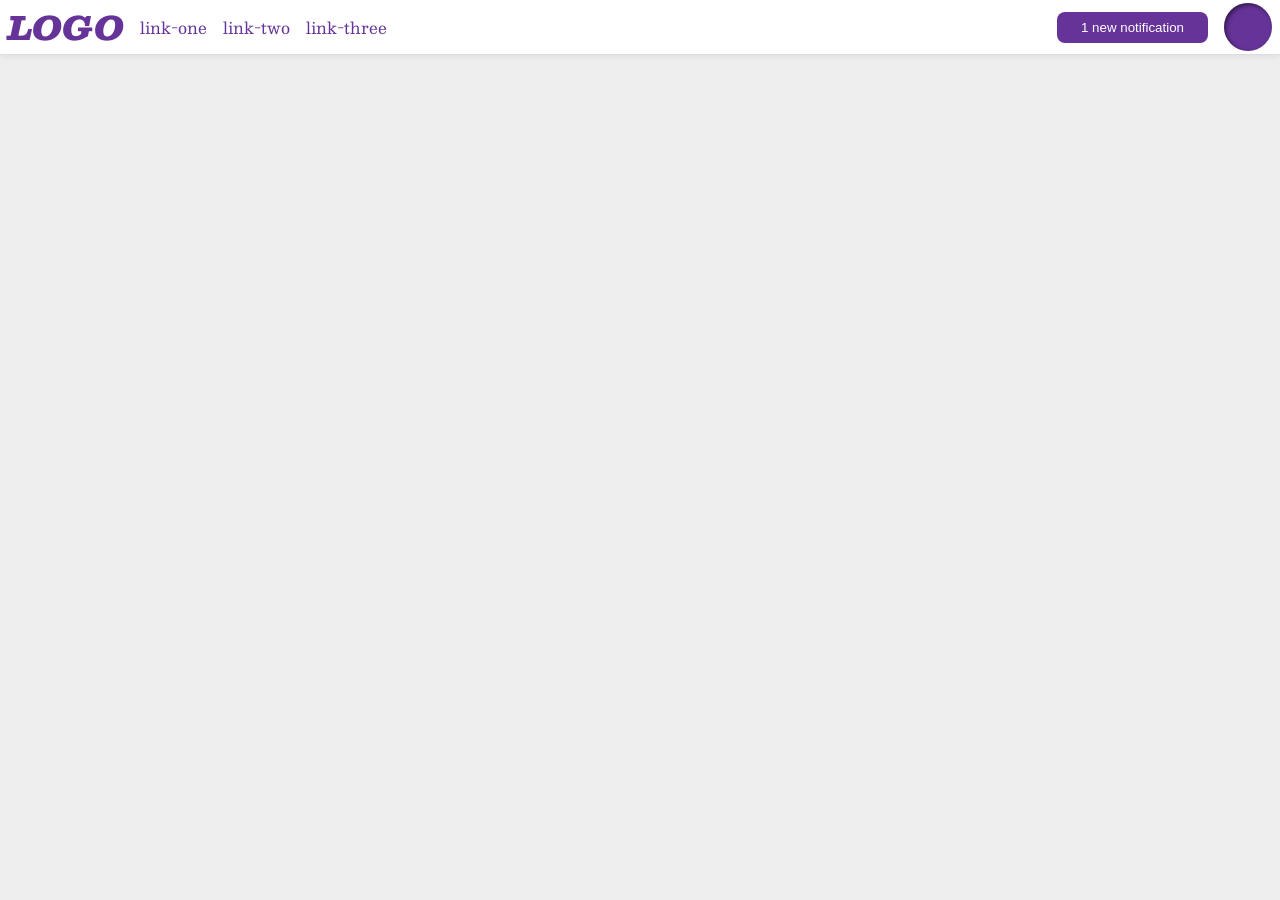
<file: foundations/flex/03-flex-header-2/index.html>
<!DOCTYPE html>
<html lang="en">
  <head>
    <meta charset="UTF-8">
    <meta http-equiv="X-UA-Compatible" content="IE=edge">
    <meta name="viewport" content="width=device-width, initial-scale=1.0">
    <title>Flex Header 2</title>
    <link rel="stylesheet" href="style.css">
  </head>
  <body>
    <div class="header">
      
      <div class="left">
        <div class="logo">
          LOGO
        </div>
        <ul class="links">
          <li><a href="https://google.com">link-one</a></li>
          <li><a href="https://google.com">link-two</a></li>
          <li><a href="https://google.com">link-three</a></li>
        </ul>
      </div>

      <div class="right">
        <button class="notifications">
          1 new notification
        </button>
        <div class="profile-image"></div>
      </div>

    </div>
  </body>
</html>
</file>
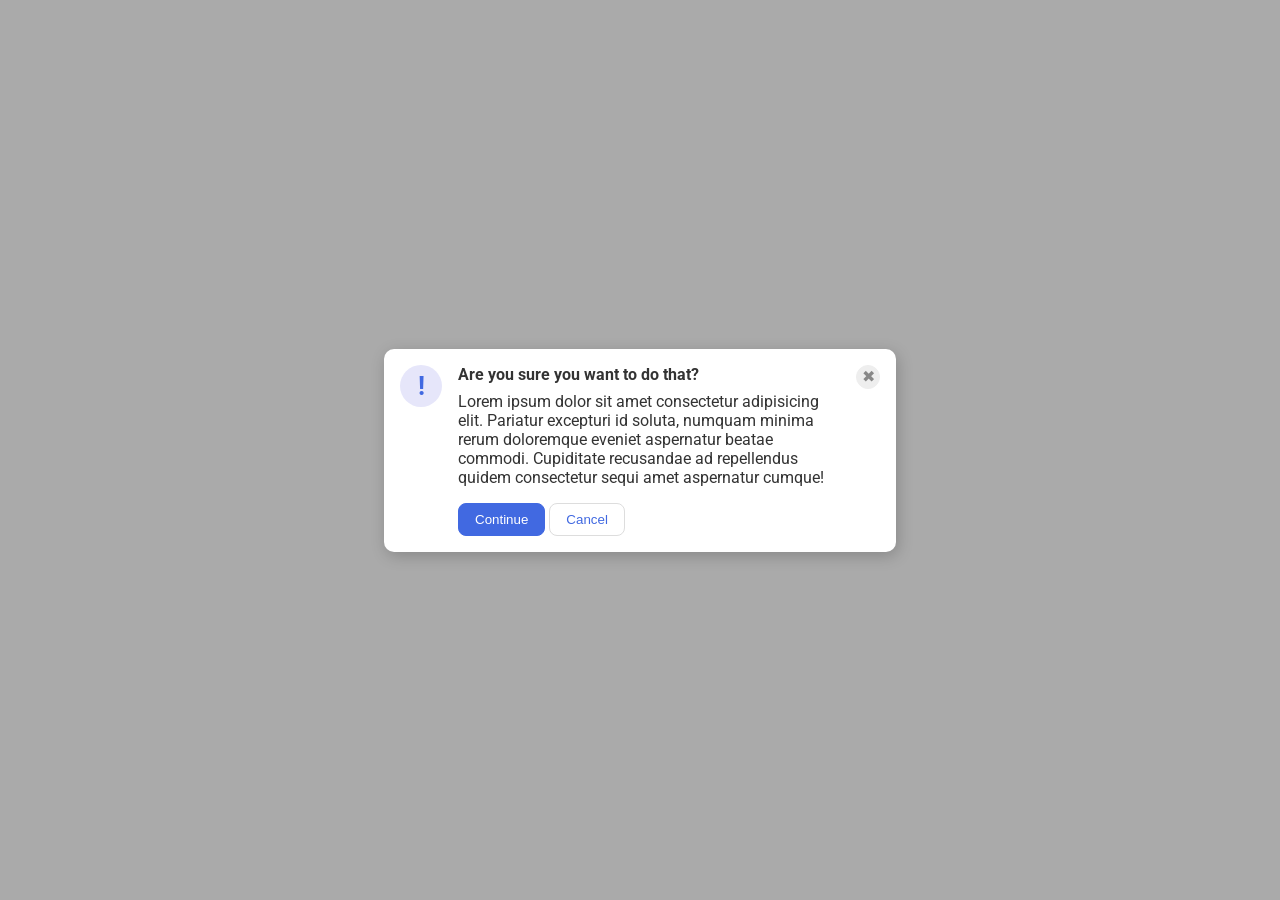
<file: foundations/flex/05-flex-modal/index.html>
<!DOCTYPE html>
<html lang="en">
  <head>
    <meta charset="UTF-8">
    <meta http-equiv="X-UA-Compatible" content="IE=edge">
    <meta name="viewport" content="width=device-width, initial-scale=1.0">
    <link rel="stylesheet" href="style.css">
    <title>Modal</title>
  </head>
  <body>
    <div class="modal">
      <div class="top">
        <div class="icon">!</div>

        <div class="center">
          <div class="header">Are you sure you want to do that?</div>
          <div class="text">Lorem ipsum dolor sit amet consectetur adipisicing elit. Pariatur excepturi id soluta, numquam minima rerum doloremque eveniet aspernatur beatae commodi. Cupiditate recusandae ad repellendus quidem consectetur sequi amet aspernatur cumque!</div>
          
          <div class="buttons">
            <button class="continue">Continue</button>
            <button class="cancel">Cancel</button>
          </div>
          
        </div>

        <button class="close-button">✖</button>
      </div>

      

    </div>
  </body>
</html>
</file>
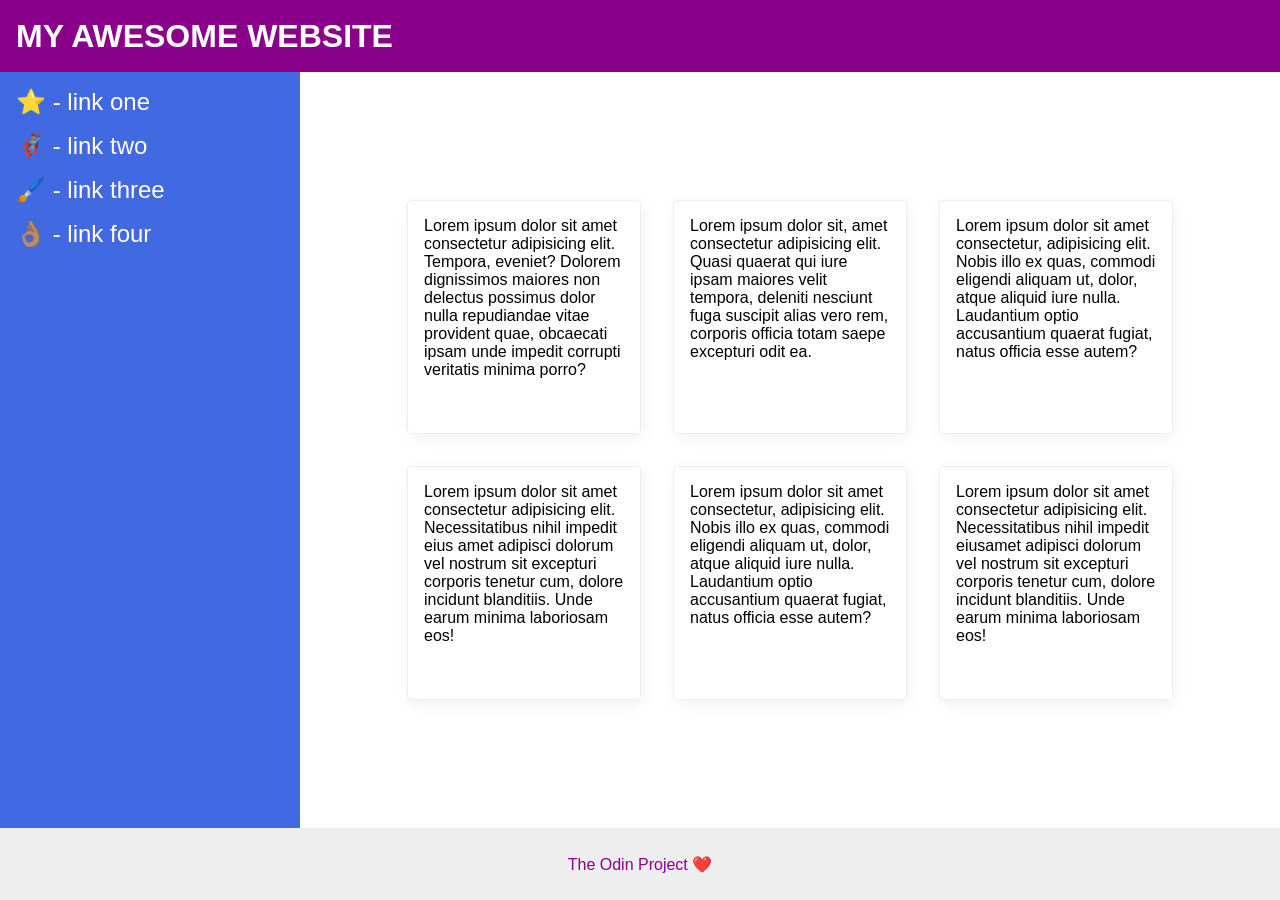
<file: foundations/flex/07-flex-layout-2/index.html>
<!DOCTYPE html>
<html lang="en">
  <head>
    <meta charset="UTF-8">
    <meta http-equiv="X-UA-Compatible" content="IE=edge">
    <meta name="viewport" content="width=device-width, initial-scale=1.0">
    <title>The Holy Grail</title>
    <link rel="stylesheet" href="style.css">
  </head>
  <body>
    <div class="header">
      MY AWESOME WEBSITE
    </div>
    
    <div class="center">

      <div class="sidebar">
        <ul>
          <li><a href="#">⭐ - link one</a></li>
          <li><a href="#">🦸🏽‍♂️ - link two</a></li>
          <li><a href="#">🖌️ - link three</a></li>
          <li><a href="#">👌🏽 - link four</a></li>
        </ul>
      </div>

      <div class="cards">
        <div class="card">Lorem ipsum dolor sit amet consectetur adipisicing elit. Tempora, eveniet? Dolorem dignissimos maiores non delectus possimus dolor nulla repudiandae vitae provident quae, obcaecati ipsam unde impedit corrupti veritatis minima porro?</div>
        <div class="card">Lorem ipsum dolor sit, amet consectetur adipisicing elit. Quasi quaerat qui iure ipsam maiores velit tempora, deleniti nesciunt fuga suscipit alias vero rem, corporis officia totam saepe excepturi odit ea.</div>
        <div class="card">Lorem ipsum dolor sit amet consectetur, adipisicing elit. Nobis illo ex quas, commodi eligendi aliquam ut, dolor, atque aliquid iure nulla. Laudantium optio accusantium quaerat fugiat, natus officia esse autem?</div>
        <div class="card">Lorem ipsum dolor sit amet consectetur adipisicing elit. Necessitatibus nihil impedit eius amet adipisci dolorum vel nostrum sit excepturi corporis tenetur cum, dolore incidunt blanditiis. Unde earum minima laboriosam eos!</div>
        <div class="card">Lorem ipsum dolor sit amet consectetur, adipisicing elit. Nobis illo ex quas, commodi eligendi aliquam ut, dolor, atque aliquid iure nulla. Laudantium optio accusantium quaerat fugiat, natus officia esse autem?</div>
        <div class="card">Lorem ipsum dolor sit amet consectetur adipisicing elit. Necessitatibus nihil impedit eiusamet adipisci dolorum vel nostrum sit excepturi corporis tenetur cum, dolore incidunt blanditiis. Unde earum minima laboriosam eos!</div>
      </div>

    </div>
     
    
    <div class="footer">
      The Odin Project ❤️
    </div>
  </body>
</html>
</file>
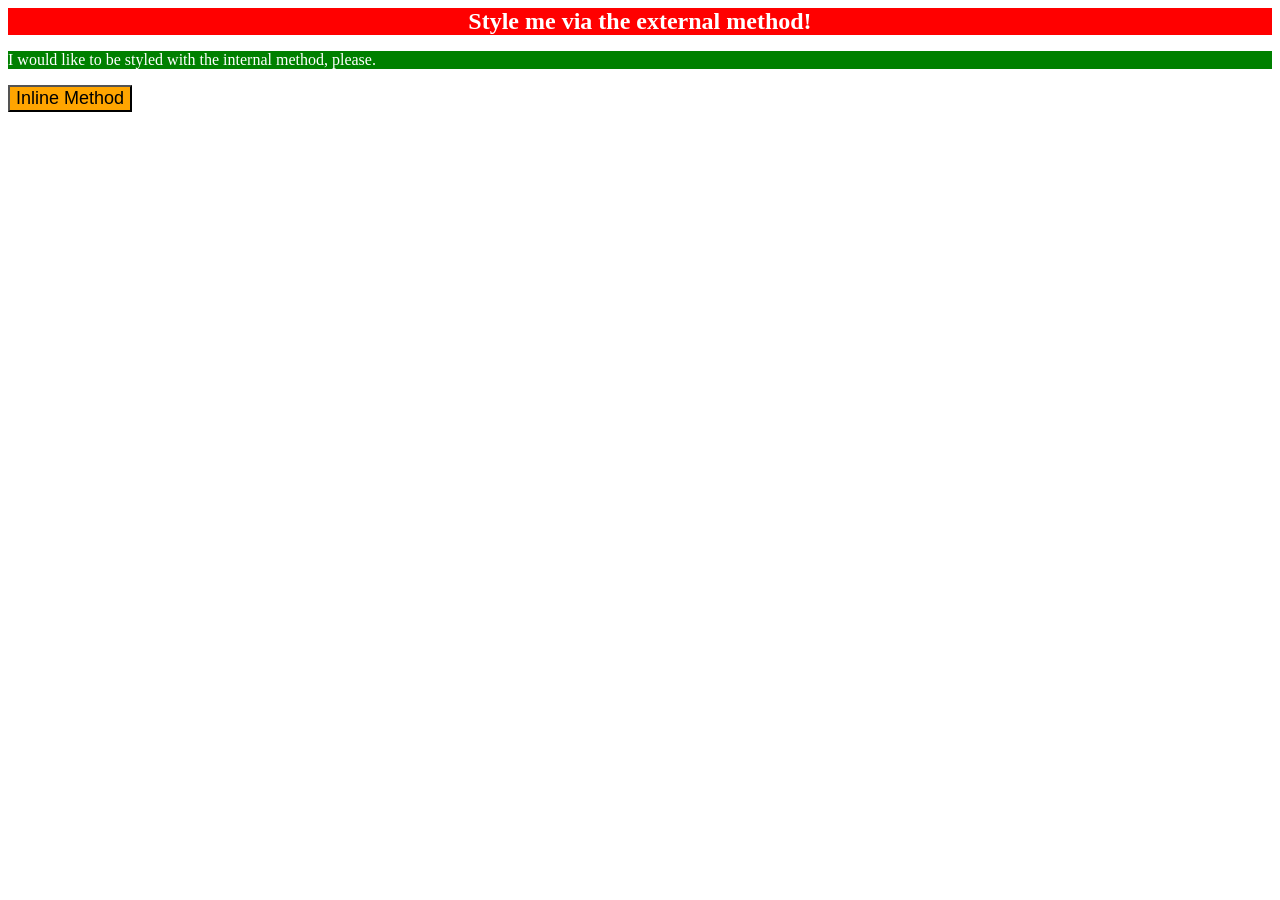
<file: foundations/intro-to-css/01-css-methods/index.html>
<!DOCTYPE html>
<html lang="en">
  <head>
    <meta charset="UTF-8">
    <meta http-equiv="X-UA-Compatible" content="IE=edge">
    <meta name="viewport" content="width=device-width, initial-scale=1.0">
    <link rel="stylesheet" href="style.css">
    <style>
      p {
        background-color: green;
        color: white;
      }
    </style>
    <title>Methods for Adding CSS</title>
  </head>
  <body>
    <div>Style me via the external method!</div>
    <p>I would like to be styled with the internal method, please.</p>
    <button style="background-color: orange; font-size: 18px;">Inline Method</button>
  </body>
</html>
</file>
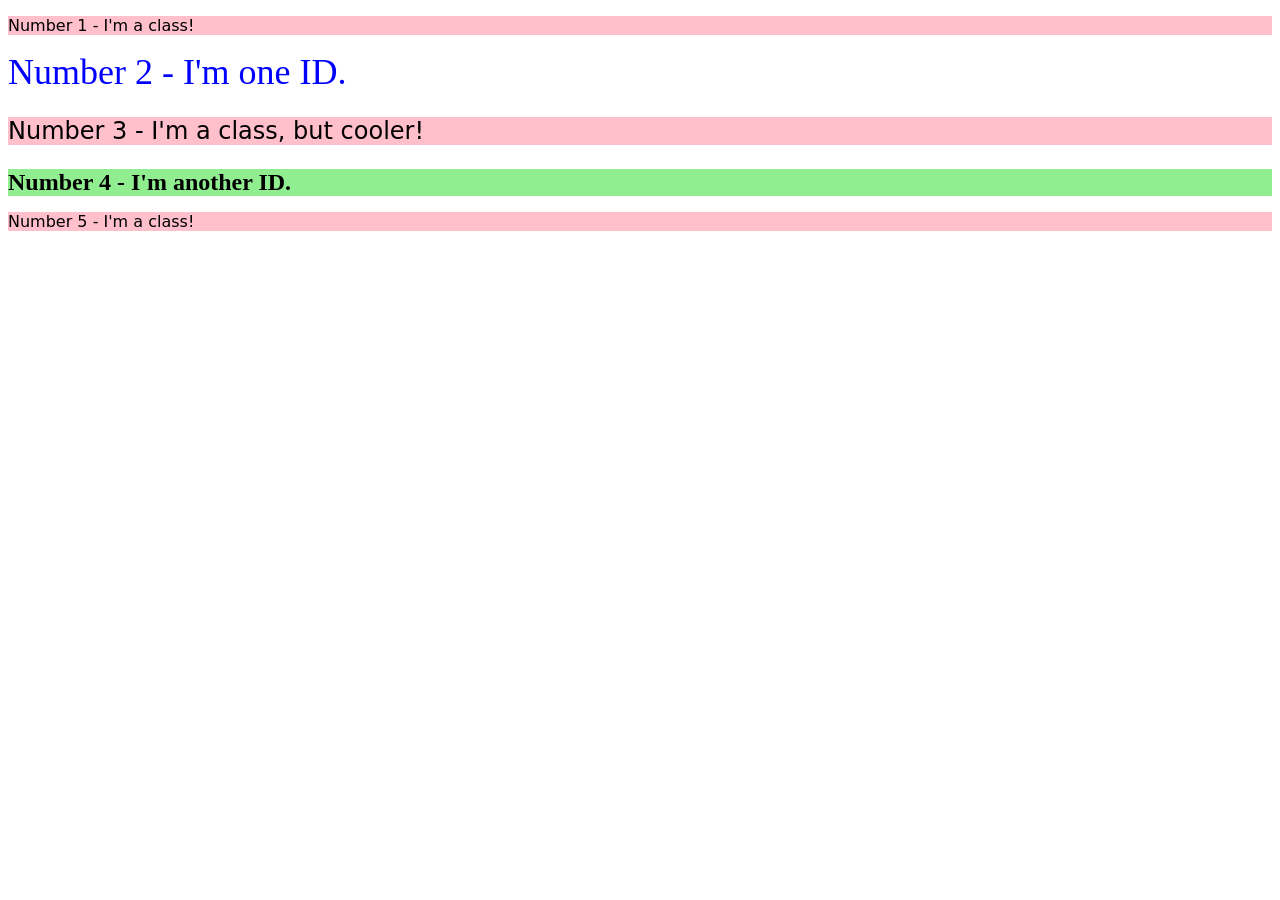
<file: foundations/intro-to-css/02-class-id-selectors/index.html>
<!DOCTYPE html>
<html lang="en">
  <head>
    <meta charset="UTF-8">
    <meta http-equiv="X-UA-Compatible" content="IE=edge">
    <meta name="viewport" content="width=device-width, initial-scale=1.0">
    <title>Class and ID Selectors</title>
    <link rel="stylesheet" href="style.css">
  </head>
  <body>
    <p class="class">Number 1 - I'm a class!</p>
    <div id="id1">Number 2 - I'm one ID.</div>
    <p class="class fontsize">Number 3 - I'm a class, but cooler!</p>
    <div id="id2" class="fontsize">Number 4 - I'm another ID.</div>
    <p class="class">Number 5 - I'm a class!</p>
  </body>
</html>
</file>
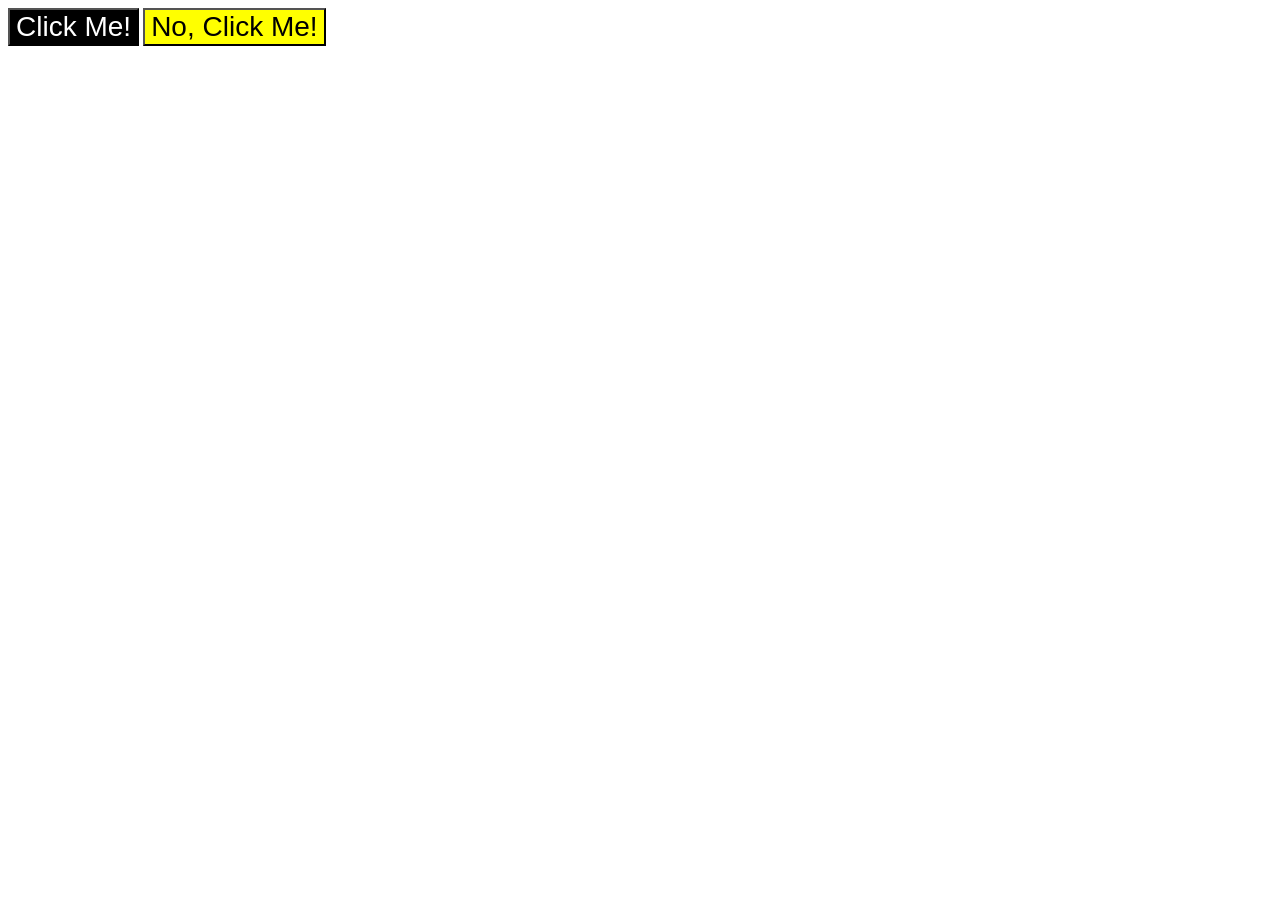
<file: foundations/intro-to-css/03-grouping-selectors/index.html>
<!DOCTYPE html>
<html lang="en">
  <head>
    <meta charset="UTF-8">
    <meta http-equiv="X-UA-Compatible" content="IE=edge">
    <meta name="viewport" content="width=device-width, initial-scale=1.0">
    <title>Grouping Selectors</title>
    <link rel="stylesheet" href="style.css">
  </head>
  <body>
    <button class="button1">Click Me!</button>
    <button class="button2">No, Click Me!</button>
  </body>
</html>
</file>
<file: foundations/flex/03-flex-header-2/style.css>
/* this is some magical font-importing.  
you'll learn about it later. */
@import url('https://fonts.googleapis.com/css2?family=Besley:ital,wght@0,400;1,900&display=swap');

body {
  margin: 0;
  background: #eee;
  font-family: Besley, serif;
}

.header {
  background: white;
  border-bottom: 1px solid #ddd;
  box-shadow: 0 0 8px rgba(0,0,0,.1);
  display: flex;
  padding: 0px 8px;
  justify-content: space-between;
}

.profile-image {
  background: rebeccapurple;
  box-shadow: inset 2px 2px 4px rgba(0,0,0,.5);
  border-radius: 50%;
  width: 48px;
  height: 48px;
}

.logo {
  color: rebeccapurple;
  font-size: 32px;
  font-weight: 900;
  font-style: italic;
}

button {
  border: none;
  border-radius: 8px;
  background: rebeccapurple;
  color: white;
  padding: 8px 24px;
}

a {
  /* this removes the line under our links */
  text-decoration: none;
  color: rebeccapurple;
}

ul {
  list-style-type: none;
  display: flex;
  margin: 0;
  padding: 0;
  gap: 16px;
}

.left {
  display: flex;
  justify-content: center;
  align-items: center;
  gap: 16px;
}

.right {
  display: flex;
  justify-content: flex-end;
  align-items: center;
  gap: 16px;
}
</file>
<file: foundations/flex/05-flex-modal/style.css>
@import url('https://fonts.googleapis.com/css2?family=Roboto:wght@400;700&display=swap');

html, body {
  height: 100%;
}

body {
  font-family: Roboto, sans-serif;
  margin: 0;
  background: #aaa;
  color: #333;
  /* I'll give you this one for free lol */
  display: flex;
  align-items: center;
  justify-content: center;
}

.modal {
  background: white;
  width: 480px;
  border-radius: 10px;
  box-shadow: 2px 4px 16px rgba(0,0,0,.2);
  padding: 16px;
}

.icon {
  color: royalblue;
  font-size: 26px;
  font-weight: 700;
  background: lavender;
  width: 42px;
  height: 42px;
  border-radius: 50%;
  display: flex;
  align-items: center;
  justify-content: center;
  flex-shrink: 0;
}

.close-button {
  background: #eee;
  border-radius: 50%;
  color: #888;
  font-weight: 400;
  font-size: 16px;
  height: 24px;
  width: 24px;
  display: flex;
  align-items: center;
  justify-content: center;
  border: 1px solid #eee;
  padding: 0;
  flex-shrink: 0;
}

button {
  cursor: pointer;
  padding: 8px 16px;
  border-radius: 8px;
}

button.continue {
  background: royalblue;
  border: 1px solid royalblue;
  color: white;
}

button.cancel {
  background: white;
  border: 1px solid #ddd;
  color: royalblue;
}

.top {
  display: flex;
  gap: 16px;
}

.center {
  display: flex;
  flex-direction: column;
}

.header {
  font-weight: bold;
  margin-bottom: 8px;
}

.text {
  margin-bottom: 16px;
}
</file>
<file: foundations/flex/07-flex-layout-2/style.css>
body {
  font-family: -apple-system, BlinkMacSystemFont, 'Segoe UI', Roboto, Oxygen, Ubuntu, Cantarell, 'Open Sans', 'Helvetica Neue', sans-serif;
  margin: 0;
  min-height: 100vh;
}

.header {
  height: 72px;
  background: darkmagenta;
  color: white;
}

.footer {
  height: 72px;
  background: #eee;
  color: darkmagenta;
}

.sidebar {
  width: 300px;
  background: royalblue;
  box-sizing: border-box;
}

.card {
  border: 1px solid #eee;
  box-shadow: 2px 4px 16px rgba(0,0,0,.06);
  border-radius: 4px;
}




.header {
  display: flex;
  align-items: center;
  padding: 0 16px;
  font-size: 32px;
  font-weight: 900;
}

body {
  display: flex;
  flex-direction: column;
}

.center {
  display: flex;
  flex: 1;
}

.footer {
  display: flex;
  justify-content: center;
  align-items: center;
}

ul {
  list-style-type: none;
  display: flex;
  flex-direction: column;
  margin: 0;
  padding: 0;
}

li {
  margin-bottom: 16px;
  font-size: 24px;
}

a {
  text-decoration: none;
  color: white;
}

.sidebar {
  flex-shrink: 0;
  padding: 16px;
}

.cards {
  display: flex;
  padding: 48px;
  justify-content: center;
  align-content: center;
  flex-wrap: wrap;
}

.card {
  width: 200px;
  height: 200px;
  padding: 16px;
  margin: 16px;
}
</file>
<file: foundations/intro-to-css/01-css-methods/style.css>
div {
    background-color: red;
    color: white;
    font-size: 24px;
    text-align: center;
    font-weight: bolder;
}
</file>
<file: foundations/intro-to-css/02-class-id-selectors/style.css>
/* Add CSS Styling */
.class {
    font-family: "Verdana", "DejaVu Sans", sans-serif;
    background-color: pink;
}

.fontsize {
    font-size: 24px;
}

#id1 {
    color: blue;
    font-size: 36px;
}

#id2 {
    background-color: lightgreen;
    font-weight: bold;
}
</file>
<file: foundations/intro-to-css/03-grouping-selectors/style.css>
/* Add CSS Styling */
.button1,
.button2 {
    font-size: 28px;
    font-family: Helvetica, 'Times New Roman', sans-serif;
}

.button1 {
    background-color: black;
    color: white;
}

.button2 {
    background-color: yellow;
    color: black;
}
</file>
